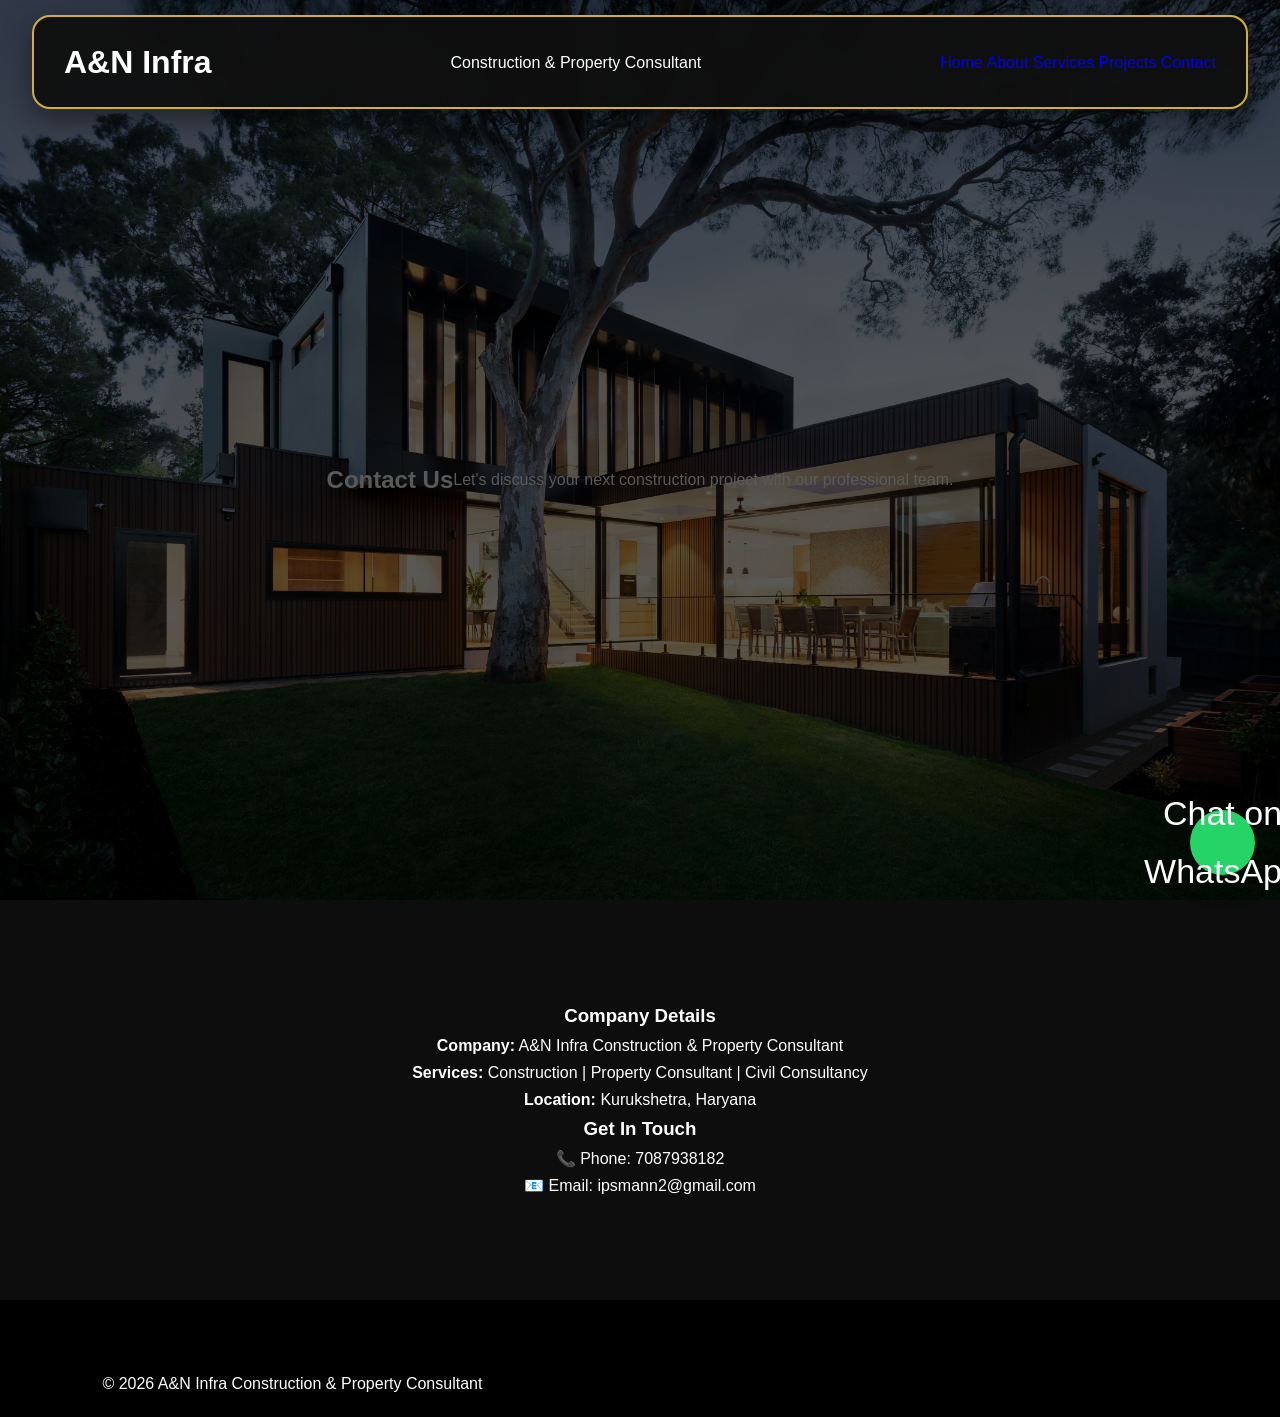
<file: contact.html>
<!DOCTYPE html>
<html lang="en">

<head>
<meta charset="UTF-8">
<meta name="viewport" content="width=device-width, initial-scale=1.0">

<title>Contact | A&N Infra Construction</title>

<link rel="stylesheet" href="style.css">

</head>


<body>


<header>

<h1>A&N Infra</h1>
<p>Construction & Property Consultant</p>

<nav>
<a href="index.html">Home</a>
<a href="about.html">About</a>
<a href="services.html">Services</a>
<a href="projects.html">Projects</a>
<a href="contact.html">Contact</a>
</nav>

</header>



<section class="hero">

<h2>Contact Us</h2>

<p>
Let's discuss your next construction project with our professional team.
</p>

</section>



<section class="contact">


<div class="contact-box">

<h3>Company Details</h3>

<p><b>Company:</b> A&N Infra Construction & Property Consultant</p>

<p><b>Services:</b> Construction | Property Consultant | Civil Consultancy</p>

<p><b>Location:</b> Kurukshetra, Haryana</p>

</div>



<div class="contact-box">

<h3>Get In Touch</h3>

<p>
📞 Phone: 7087938182
</p>

<p>
📧 Email: ipsmann2@gmail.com
</p>


<a href="https://wa.me/" class="whatsapp">
Chat on WhatsApp
</a>


</div>


</section>



<footer>

<p>
© 2026 A&N Infra Construction & Property Consultant
</p>

</footer>


</body>

</html>
</file>
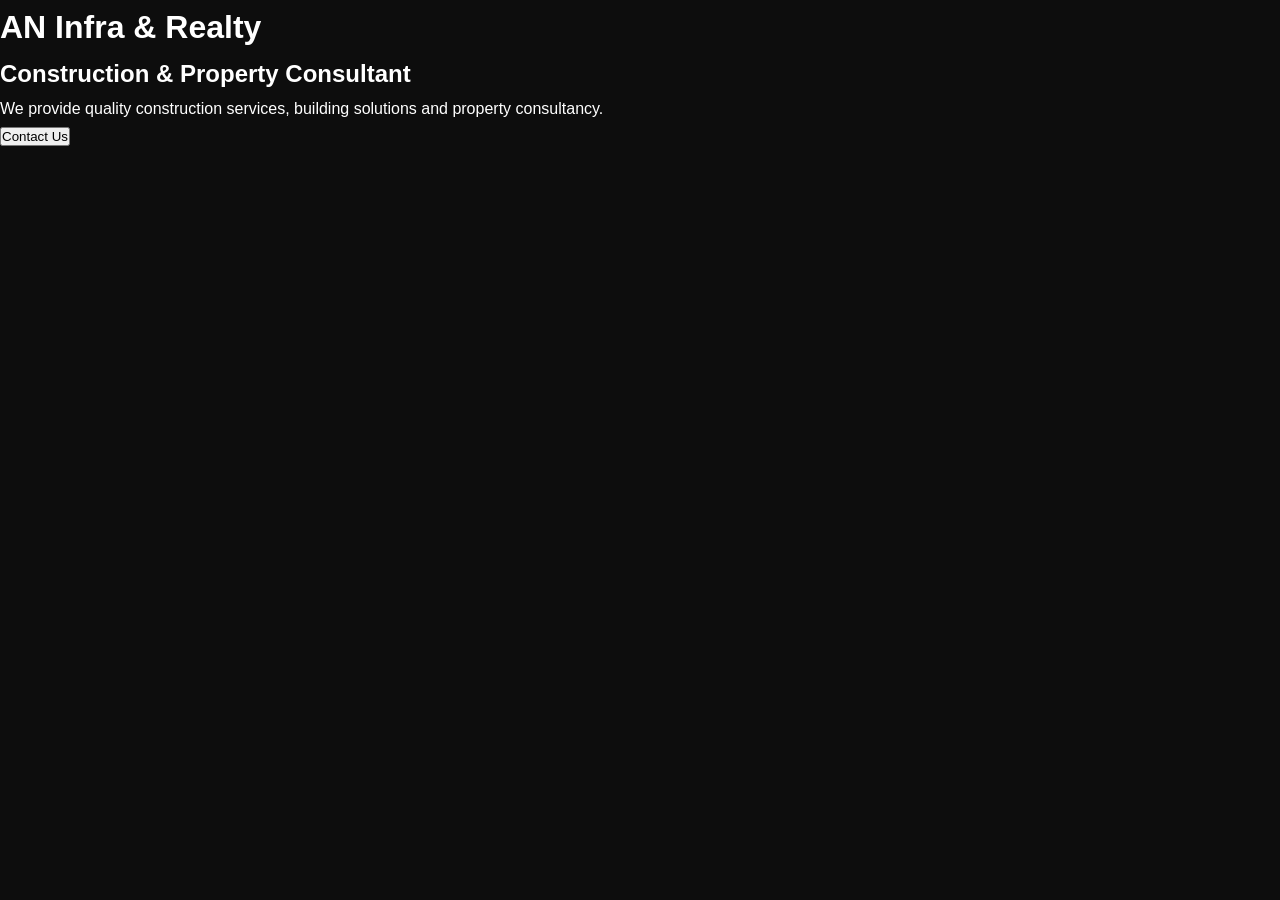
<file: home.html>
<!DOCTYPE html>
<html>
<head>
    <title>AN Infra & Realty</title>
    <link rel="stylesheet" href="style.css">
</head>

<body>

<h1>AN Infra & Realty</h1>

<h2>Construction & Property Consultant</h2>

<p>
We provide quality construction services, building solutions and property consultancy.
</p>

<button>Contact Us</button>

</body>
</html>
</file>
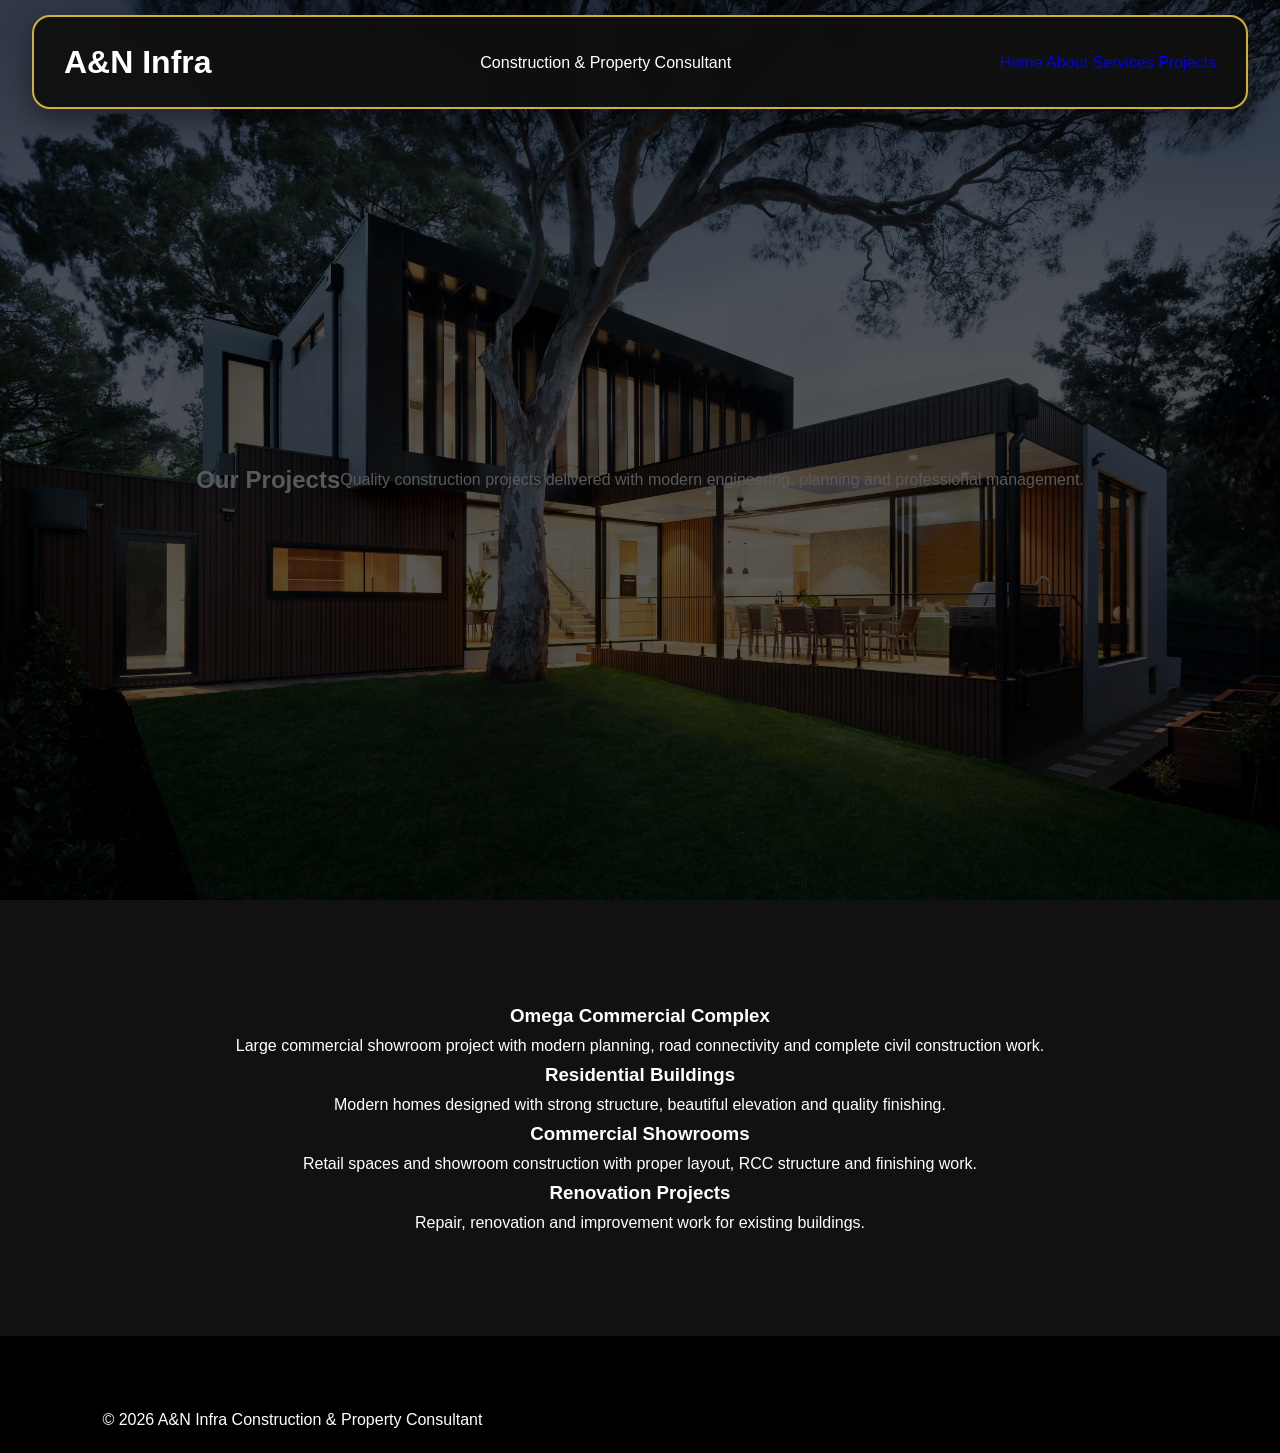
<file: projects.html>
<!DOCTYPE html>
<html lang="en">

<head>
<meta charset="UTF-8">
<meta name="viewport" content="width=device-width, initial-scale=1.0">

<title>Projects | A&N Infra Construction</title>

<link rel="stylesheet" href="style.css">

</head>


<body>

<header>

<h1>A&N Infra</h1>
<p>Construction & Property Consultant</p>

<nav>
<a href="index.html">Home</a>
<a href="about.html">About</a>
<a href="services.html">Services</a>
<a href="projects.html">Projects</a>
</nav>

</header>


<section class="hero">

<h2>Our Projects</h2>

<p>
Quality construction projects delivered with modern engineering,
planning and professional management.
</p>

</section>


<section class="projects">


<div class="project-box">

<h3>Omega Commercial Complex</h3>

<p>
Large commercial showroom project with modern planning,
road connectivity and complete civil construction work.
</p>

</div>


<div class="project-box">

<h3>Residential Buildings</h3>

<p>
Modern homes designed with strong structure,
beautiful elevation and quality finishing.
</p>

</div>


<div class="project-box">

<h3>Commercial Showrooms</h3>

<p>
Retail spaces and showroom construction with
proper layout, RCC structure and finishing work.
</p>

</div>


<div class="project-box">

<h3>Renovation Projects</h3>

<p>
Repair, renovation and improvement work for existing buildings.
</p>

</div>


</section>


<footer>

<p>
© 2026 A&N Infra Construction & Property Consultant
</p>

</footer>


</body>

</html>
</file>
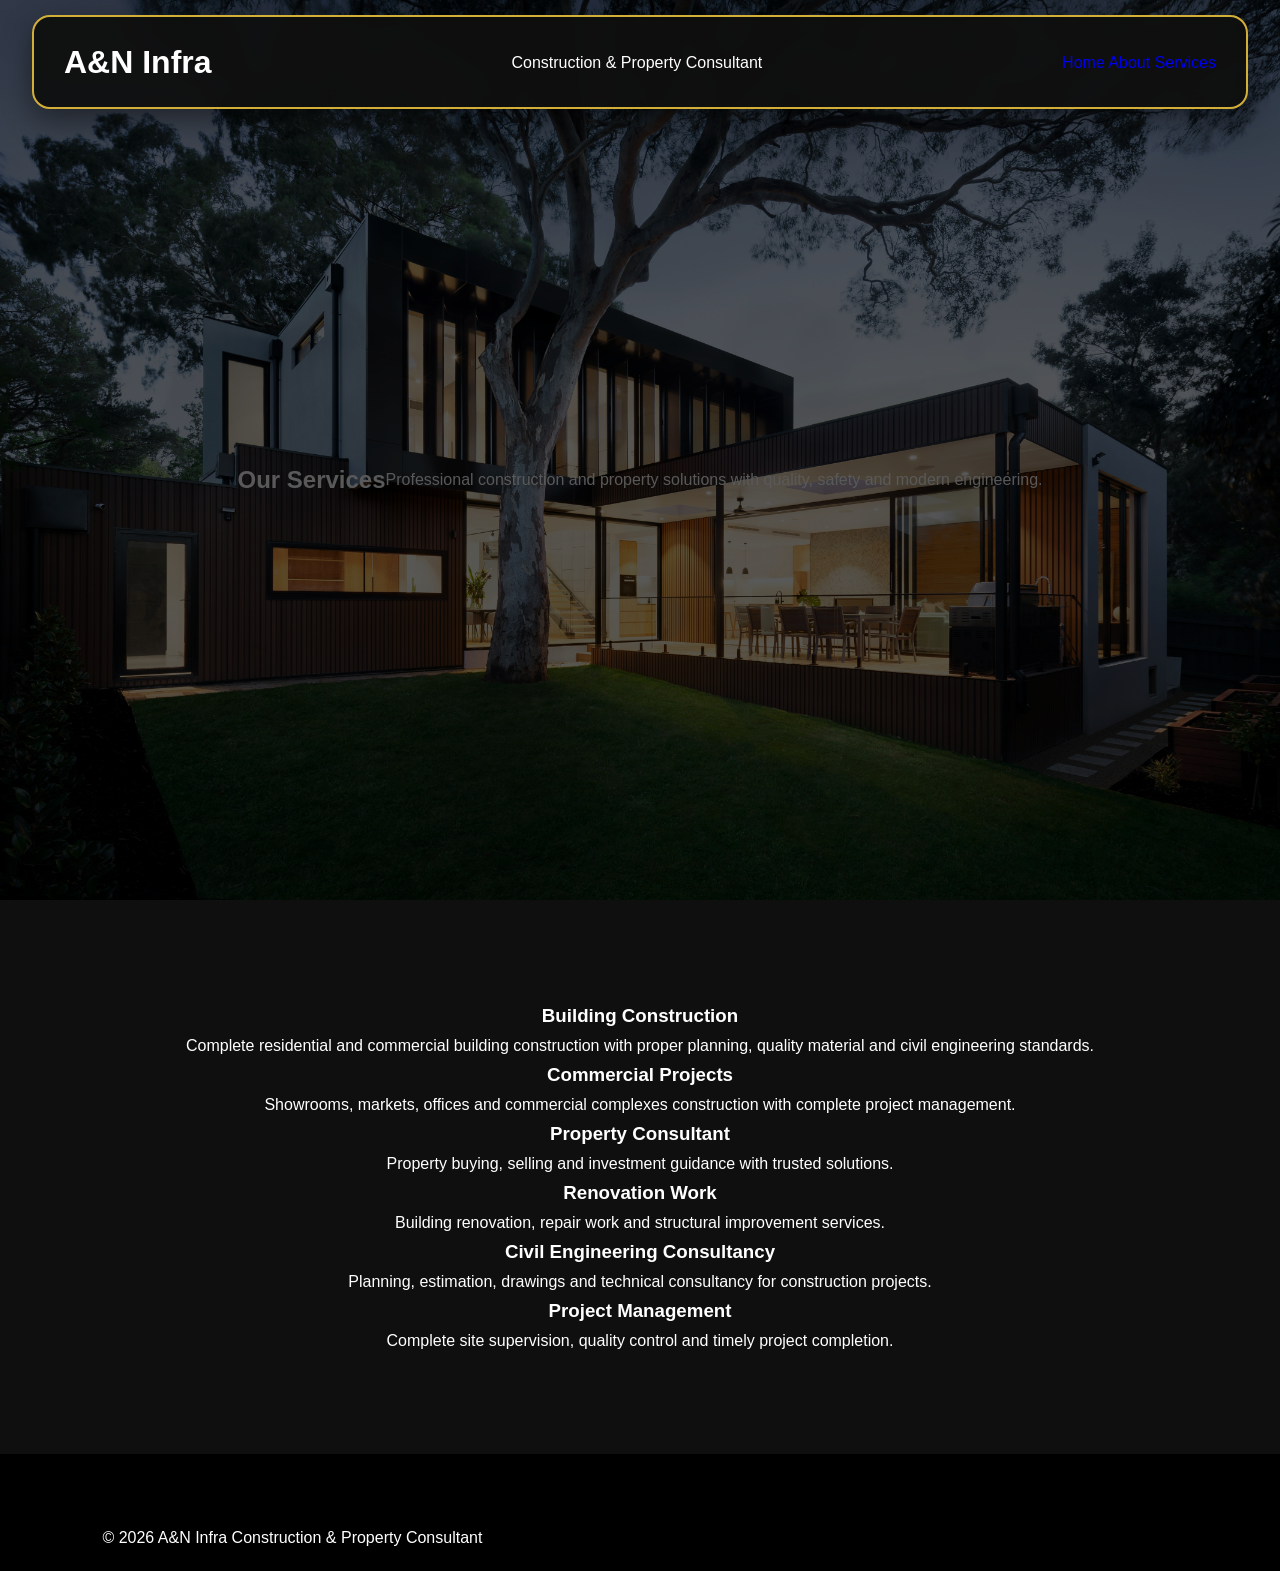
<file: services.html>
<!DOCTYPE html>
<html lang="en">

<head>
<meta charset="UTF-8">
<meta name="viewport" content="width=device-width, initial-scale=1.0">

<title>Services | A&N Infra Construction</title>

<link rel="stylesheet" href="style.css">

</head>

<body>

<header>
    <h1>A&N Infra</h1>
    <p>Construction & Property Consultant</p>

    <nav>
        <a href="index.html">Home</a>
        <a href="about.html">About</a>
        <a href="services.html">Services</a>
    </nav>
</header>


<section class="hero">
    <h2>Our Services</h2>
    <p>
        Professional construction and property solutions with quality,
        safety and modern engineering.
    </p>
</section>


<section class="services">

<div class="service-box">
<h3>Building Construction</h3>
<p>
Complete residential and commercial building construction
with proper planning, quality material and civil engineering standards.
</p>
</div>


<div class="service-box">
<h3>Commercial Projects</h3>
<p>
Showrooms, markets, offices and commercial complexes construction
with complete project management.
</p>
</div>


<div class="service-box">
<h3>Property Consultant</h3>
<p>
Property buying, selling and investment guidance with trusted solutions.
</p>
</div>


<div class="service-box">
<h3>Renovation Work</h3>
<p>
Building renovation, repair work and structural improvement services.
</p>
</div>


<div class="service-box">
<h3>Civil Engineering Consultancy</h3>
<p>
Planning, estimation, drawings and technical consultancy for construction projects.
</p>
</div>


<div class="service-box">
<h3>Project Management</h3>
<p>
Complete site supervision, quality control and timely project completion.
</p>
</div>

</section>


<footer>

<p>
© 2026 A&N Infra Construction & Property Consultant
</p>

</footer>


</body>
</html>
</file>
<file: style.css>
/* ===========================
AN INFRA & REALTY
Premium Construction Website
Part 1
=========================== */

*{
margin:0;
padding:0;
box-sizing:border-box;
scroll-behavior:smooth;
}

body{
font-family:'Poppins',sans-serif;
background:#0d0d0d;
color:#fff;
line-height:1.7;
overflow-x:hidden;
}

img{
max-width:100%;
display:block;
}

a{
text-decoration:none;
}

ul{
list-style:none;
}

/* HEADER */

header{
position:fixed;
top:15px;
left:50%;
transform:translateX(-50%);
width:95%;
max-width:1400px;
padding:18px 30px;
display:flex;
justify-content:space-between;
align-items:center;
background:rgba(15,15,15,.95);
backdrop-filter:blur(12px);
border:2px solid #d4af37;
border-radius:18px;
box-shadow:0 10px 30px rgba(0,0,0,.45);
z-index:1000;
}

.logo h2{
font-size:30px;
font-weight:700;
color:#d4af37;
}

.logo p{
font-size:12px;
color:#ccc;
}

nav ul{
display:flex;
gap:35px;
}

nav ul li a{
color:#fff;
font-weight:500;
transition:.3s;
}

nav ul li a:hover{
color:#d4af37;
}

.quote-btn{
background:#d4af37;
padding:12px 26px;
border-radius:40px;
color:#111;
font-weight:600;
transition:.4s;
}

.quote-btn:hover{
background:#fff;
transform:translateY(-3px);
}

/* HERO */
.hero{
position:relative;
min-height:100vh;
display:flex;
justify-content:center;
align-items:center;
text-align:center;
padding:120px 20px 60px;
background:url("IMG_9851.jpeg") center center/cover no-repeat;
}

.hero::before{
content:"";
position:absolute;
top:0;
left:0;
width:100%;
height:100%;
background:rgba(0,0,0,.65);
}

.hero-content{
position:relative;
z-index:2;
max-width:850px;
background:rgba(0,0,0,.45);
padding:40px;
border:1px solid rgba(212,175,55,.35);
border-radius:20px;
backdrop-filter:blur(8px);
box-shadow:0 15px 40px rgba(0,0,0,.35);
}

.hero-content h1{
font-size:72px;
line-height:1.1;
margin-bottom:20px;
color:#fff;
font-weight:800;
text-transform:uppercase;
text-shadow:0 4px 20px rgba(0,0,0,.5);
}

.hero-content p{
font-size:22px;
color:#f2f2f2;
max-width:760px;
margin:25px auto 40px;
line-height:1.8;
}

.hero-buttons{

display:flex;

justify-content:center;

gap:20px;

flex-wrap:wrap;

}

.btn{
background:linear-gradient(135deg,#d4af37,#f4d03f);
color:#111;
padding:16px 38px;
border-radius:50px;
font-weight:700;
box-shadow:0 10px 25px rgba(212,175,55,.35);
transition:.35s;
}

.btn:hover{
transform:translateY(-6px) scale(1.05);
box-shadow:0 18px 35px rgba(212,175,55,.5);
}
.btn2{
border:2px solid #d4af37;
padding:16px 38px;
border-radius:50px;
color:#fff;
background:rgba(255,255,255,.05);
transition:.35s;
}

.btn2:hover{
background:#d4af37;
color:#111;
transform:translateY(-6px);
}

/*=========================
ABOUT SECTION
=========================*/

.about{

padding:100px 8%;

display:grid;

grid-template-columns:1fr 1fr;

gap:60px;

align-items:center;

background:#111;

}

.about h5{

color:#d4af37;

font-size:18px;

margin-bottom:15px;

}

.about h2{

font-size:45px;

margin-bottom:25px;

line-height:1.3;

}

.about p{

color:#cfcfcf;

margin-bottom:20px;

}

.about-image img{

border-radius:20px;

box-shadow:0 20px 40px rgba(212,175,55,.25);

}


/*=========================
STATS
=========================*/

.stats{

padding:80px 8%;

display:grid;

grid-template-columns:repeat(4,1fr);

gap:25px;

background:#181818;

text-align:center;

}

.box{

background:#222;

padding:35px;

border-radius:15px;

transition:.4s;

border:1px solid #2d2d2d;

}

.box:hover{

transform:translateY(-10px);

border-color:#d4af37;

}

.box h2{

font-size:42px;

color:#d4af37;

margin-bottom:10px;

}

.box p{

color:#ddd;

}


/*=========================
SERVICES
=========================*/

.services{

padding:100px 8%;

background:#0f0f0f;

text-align:center;

}

.services h5{

color:#d4af37;

font-size:18px;

}

.services h2{

font-size:46px;

margin:15px 0 50px;

}

.service-grid{

display:grid;

grid-template-columns:repeat(3,1fr);

gap:30px;

}

.service-card{

background:#1a1a1a;

padding:40px 25px;

border-radius:18px;

transition:.4s;

border:1px solid #2b2b2b;

}

.service-card:hover{

transform:translateY(-12px);

border-color:#d4af37;

}

.service-card i{

font-size:50px;

color:#d4af37;

margin-bottom:20px;

}

.service-card h3{

margin-bottom:15px;

}

.service-card p{

color:#ccc;

}/*=========================
PROJECTS
=========================*/

.projects{
padding:100px 8%;
background:#111;
text-align:center;
}

.projects h5{
color:#d4af37;
font-size:18px;
}

.projects h2{
font-size:46px;
margin:15px 0 50px;
}

.project-grid{
display:grid;
grid-template-columns:repeat(3,1fr);
gap:30px;
}

.project{
background:#1b1b1b;
border-radius:18px;
overflow:hidden;
transition:.4s;
border:1px solid #2b2b2b;
}

.project:hover{
transform:translateY(-10px);
border-color:#d4af37;
}

.project img{
width:100%;
height:260px;
object-fit:cover;
}

.project h3{
padding:20px;
color:#fff;
}

/*=========================
CONTACT
=========================*/

.contact{
padding:100px 8%;
background:#0d0d0d;
text-align:center;
}

.contact h5{
color:#d4af37;
}

.contact h2{
font-size:44px;
margin:15px 0 40px;
}

.contact form{
max-width:700px;
margin:auto;
display:flex;
flex-direction:column;
gap:20px;
}

.contact input,
.contact textarea{
padding:18px;
background:#1b1b1b;
border:1px solid #333;
border-radius:10px;
color:#fff;
font-size:16px;
}

.contact textarea{
height:180px;
resize:none;
}

.contact button{
background:#d4af37;
color:#111;
border:none;
padding:18px;
border-radius:10px;
font-size:18px;
font-weight:600;
cursor:pointer;
transition:.3s;
}

.contact button:hover{
background:#fff;
}/*=========================
GOOGLE MAP
=========================*/

.map{
padding:100px 8%;
background:#111;
text-align:center;
}

.map h5{
color:#d4af37;
font-size:18px;
margin-bottom:15px;
}

.map h2{
font-size:42px;
margin-bottom:40px;
}

.map-box{
overflow:hidden;
border-radius:20px;
box-shadow:0 15px 40px rgba(0,0,0,.4);
border:2px solid #d4af37;
}

/*=========================
FOOTER
=========================*/

footer{
background:#000;
padding:70px 8% 20px;
}

.footer-container{
display:grid;
grid-template-columns:2fr 1fr 1fr;
gap:40px;
}

.footer-box h2{
color:#d4af37;
margin-bottom:20px;
}

.footer-box h3{
margin-bottom:20px;
color:#fff;
}

.footer-box p,
.footer-box li{
color:#bbb;
margin-bottom:12px;
}

.footer-box a{
color:#bbb;
transition:.3s;
}

.footer-box a:hover{
color:#d4af37;
}

.copyright{
text-align:center;
padding-top:30px;
margin-top:40px;
border-top:1px solid #333;
color:#888;
}

/*=========================
WHATSAPP BUTTON
=========================*/

.whatsapp{
position:fixed;
right:25px;
bottom:25px;
width:65px;
height:65px;
background:#25D366;
border-radius:50%;
display:flex;
justify-content:center;
align-items:center;
font-size:34px;
color:#fff;
box-shadow:0 10px 25px rgba(0,0,0,.35);
z-index:999;
transition:.3s;
}

.whatsapp:hover{
transform:scale(1.12);
}

/*=========================
RESPONSIVE
=========================*/

@media(max-width:992px){

header{
flex-direction:column;
padding:15px;
}

nav ul{
flex-wrap:wrap;
justify-content:center;
gap:15px;
margin:15px 0;
}

.hero-content h1{
font-size:42px;
}

.hero-content p{
font-size:18px;
}

.about{
grid-template-columns:1fr;
}

.stats{
grid-template-columns:repeat(2,1fr);
}

.service-grid{
grid-template-columns:1fr;
}

.project-grid{
grid-template-columns:1fr;
}

.footer-container{@media(max-width:992px){

.highlights,
.process-grid,
.why-us-grid,
.testimonial-grid{
grid-template-columns:1fr;
}

}
grid-template-columns:1fr;
text-align:center;
}

}

@media(max-width:600px){

.hero{
padding:0 20px;
}

.hero-content h1{
font-size:32px;
}

.hero-content p{
font-size:16px;
}

.btn,
.btn2{
display:block;
width:100%;
margin-bottom:15px;
}

.stats{
grid-template-columns:1fr;
}

.box{
padding:25px;
}

.about h2,
.services h2,
.projects h2,
.contact h2,
.map h2{
font-size:30px;
}

}

/*=========================
HIGHLIGHTS
=========================*/

.highlights{
padding:80px 8%;
display:grid;
grid-template-columns:repeat(4,1fr);
gap:25px;
background:#111;
}

.highlight-card{
background:#1b1b1b;
padding:35px 25px;
border-radius:18px;
text-align:center;
border:1px solid #2b2b2b;
transition:.3s;
}

.highlight-card:hover{
transform:translateY(-10px);
border-color:#d4af37;
}

.highlight-card i{
font-size:48px;
color:#d4af37;
margin-bottom:20px;
}

.highlight-card h3{
margin-bottom:15px;
color:#fff;
}

.highlight-card p{
color:#ccc;
}
/*=========================
PROCESS
=========================*/

.process{
padding:100px 8%;
background:#181818;
text-align:center;
}

.process h5{
color:#d4af37;
font-size:18px;
}

.process h2{
font-size:46px;
margin:15px 0 50px;
}

.process-grid{
display:grid;
grid-template-columns:repeat(4,1fr);
gap:25px;
}

.process-box{
background:#222;
padding:35px 25px;
border-radius:18px;
border:1px solid #2b2b2b;
transition:.3s;
}

.process-box:hover{
transform:translateY(-10px);
border-color:#d4af37;
}

.process-box h3{
font-size:42px;
color:#d4af37;
margin-bottom:15px;
}

.process-box h4{
margin-bottom:15px;
color:#fff;
}

.process-box p{
color:#ccc;
}
/*=========================
WHY US
=========================*/

.why-us{
padding:100px 8%;
background:#111;
text-align:center;
}

.why-us h5{
color:#d4af37;
font-size:18px;
}

.why-us h2{
font-size:46px;
margin:15px 0 50px;
}

.why-us-grid{
display:grid;
grid-template-columns:repeat(4,1fr);
gap:25px;
}

.why-us-box{
background:#1b1b1b;
padding:35px 25px;
border-radius:18px;
border:1px solid #2b2b2b;
transition:.3s;
text-align:center;
}

.why-us-box:hover{
transform:translateY(-10px);
border-color:#d4af37;
}

.why-us-box i{
font-size:48px;
color:#d4af37;
margin-bottom:20px;
}

.why-us-box h3{
margin-bottom:15px;
}

.why-us-box p{
color:#ccc;
}

/*=========================
TESTIMONIALS
=========================*/

.testimonials{
padding:100px 8%;
background:#181818;
text-align:center;
}

.testimonials h5{
color:#d4af37;
font-size:18px;
}

.testimonials h2{
font-size:46px;
margin:15px 0 50px;
}

.testimonial-grid{
display:grid;
grid-template-columns:repeat(3,1fr);
gap:25px;
}

.testimonial-box{
background:#222;
padding:35px;
border-radius:18px;
border:1px solid #2b2b2b;
transition:.3s;
}

.testimonial-box:hover{
transform:translateY(-10px);
border-color:#d4af37;
}

.testimonial-box h3{
color:#d4af37;
margin:20px 0 10px;
}

.testimonial-box p{
color:#ddd;
}

/*=========================
FAQ
=========================*/

.faq{
padding:100px 8%;
background:#111;
}

.faq h5{
color:#d4af37;
text-align:center;
font-size:18px;
}

.faq h2{
font-size:46px;
text-align:center;
margin:15px 0 50px;
}

.faq-item{
background:#1b1b1b;
border:1px solid #2b2b2b;
border-radius:15px;
padding:25px;
margin-bottom:20px;
}

.faq-item h3{
color:#d4af37;
margin-bottom:12px;
}

.faq-item p{
color:#ccc;
}
/*=========================
RESPONSIVE EXTRA
=========================*/

@media(max-width:992px){

.highlights,
.process-grid,
.why-us-grid,
.testimonial-grid{
grid-template-columns:1fr;
}

}
@media(max-width:480px){
.hero{
padding:160px 20px 80px;
}

.hero-content h1{
font-size:30px;
}

.hero-content p{
font-size:16px;
}

.quote-btn,
.btn,
.btn2{
width:100%;
display:block;
text-align:center;
}

.contact input,
.contact textarea,
.contact button{
width:100%;
}
}
@media (max-width:768px){

.hero{
padding:160px 20px 80px;
min-height:auto;
}

.hero-content h1{
font-size:34px;
line-height:1.2;
}

.hero-content p{
font-size:17px;
margin:20px auto;
}

.hero-buttons{
flex-direction:column;
gap:15px;
}

.btn,
.btn2{
width:100%;
max-width:280px;
margin:auto;
}

header{
position:relative;
}
.logo{
text-align:center;
margin-bottom:10px;
}

nav ul{
display:flex;
flex-wrap:wrap;
justify-content:center;
gap:10px;
}

nav ul li a{
font-size:15px;
}

.quote-btn{
width:auto;
padding:10px 20px;
}
}
</file>
